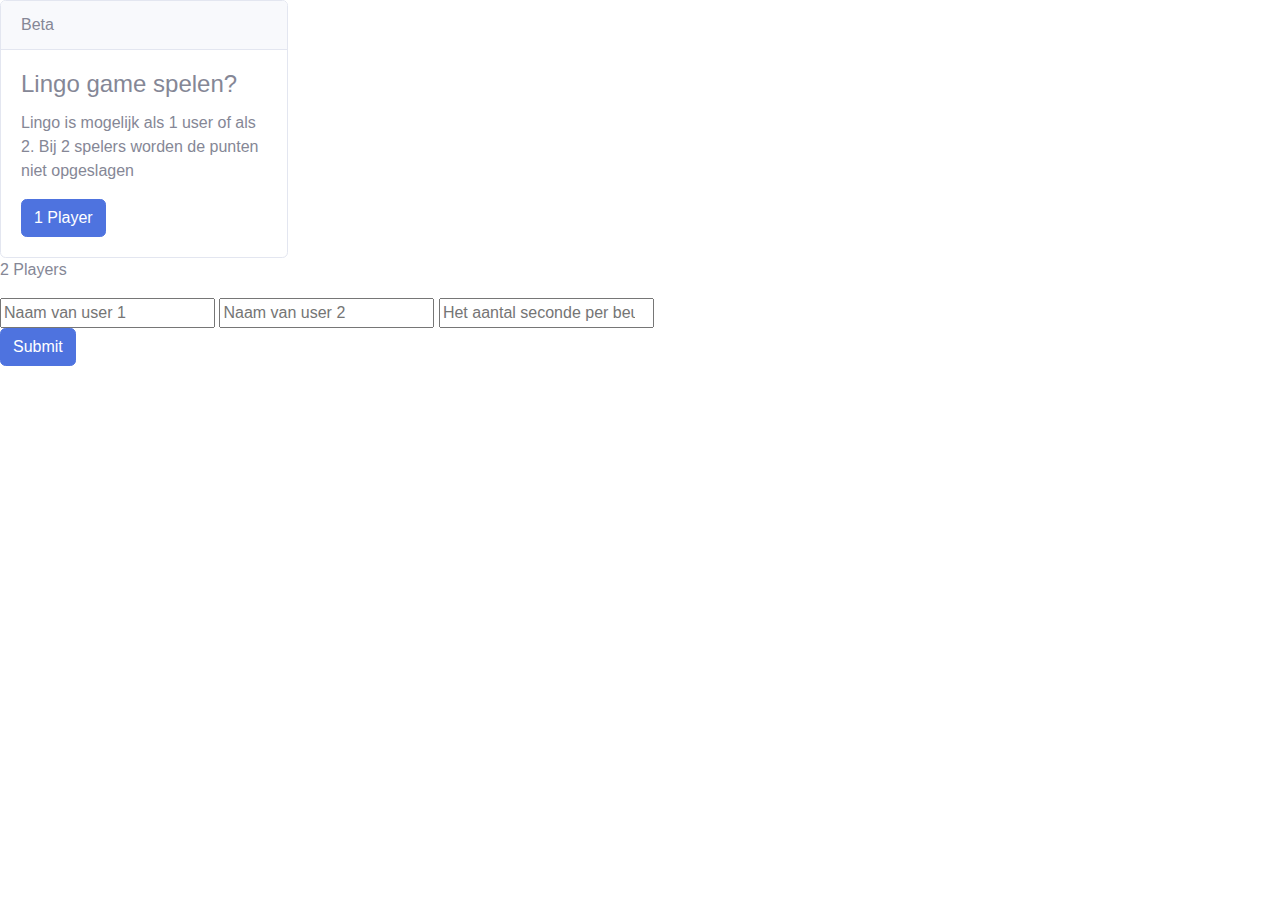
<file: src/main/resources/templates/index.html>
<!DOCTYPE html>
<html xmlns="http://www.w3.org/1999/xhtml" xmlns:th="https://www.thymeleaf.org">
<head>
    <meta charset="utf-8">
    <meta http-equiv="X-UA-Compatible" content="IE=edge">
    <meta name="viewport" content="width=device-width, initial-scale=1, shrink-to-fit=no">
    <meta name="description" content="">
    <meta name="author" content="">
    <link href="https://cdn.jsdelivr.net/npm/bootstrap@5.0.0-beta2/dist/css/bootstrap.min.css" rel="stylesheet" integrity="sha384-BmbxuPwQa2lc/FVzBcNJ7UAyJxM6wuqIj61tLrc4wSX0szH/Ev+nYRRuWlolflfl" crossorigin="anonymous">
    <script src="https://cdn.jsdelivr.net/npm/@popperjs/core@2.6.0/dist/umd/popper.min.js" integrity="sha384-KsvD1yqQ1/1+IA7gi3P0tyJcT3vR+NdBTt13hSJ2lnve8agRGXTTyNaBYmCR/Nwi" crossorigin="anonymous"></script>
    <script src="https://cdn.jsdelivr.net/npm/bootstrap@5.0.0-beta2/dist/js/bootstrap.min.js" integrity="sha384-nsg8ua9HAw1y0W1btsyWgBklPnCUAFLuTMS2G72MMONqmOymq585AcH49TLBQObG" crossorigin="anonymous"></script>
    <title>Document</title>

    <link rel="stylesheet" th:href="@{/style.css}">
    <link href="../static/style.css" rel="stylesheet">
</head>
<body>
    <div class="card" style="width: 18rem;">
        <div class="card-header">
            Beta
        </div>
        <div class="card-body">
            <h4 class="card-title">Lingo game spelen?</h4>
            <p class="card-text">Lingo is mogelijk als 1 user of als 2. Bij 2 spelers worden de punten niet opgeslagen</p>
            <a class="btn btn-primary" th:href="@{/game1player}" href="game1player.html">1 Player</a>
            <!-- <a class="btn btn-primary" th:href="@{/game2players}" href="game2players.html" style="margin-left: 40px;">2 Players</a> -->
        </div>
    </div>
    <div id="gameVoor2Spelers">
        <p>2 Players</p>
        <form>
            <input type="text" id="naamSpeler1" placeholder="Naam van user 1" required />
            <input type="text" id="naamSpeler2" placeholder="Naam van user 2" required />
            <input type="number" id="tijdPerBeurt" placeholder="Het aantal seconde per beurt" required />
        </form>
        <button onclick="start2SpelerGame()" class="btn btn-primary">Submit</button>
    </div>
</body>
<script type="text/javascript" src="../static/js/startLingo.js"></script>
<script type="text/javascript" th:src="@{js/startLingo.js}"></script>
</html>
</file>
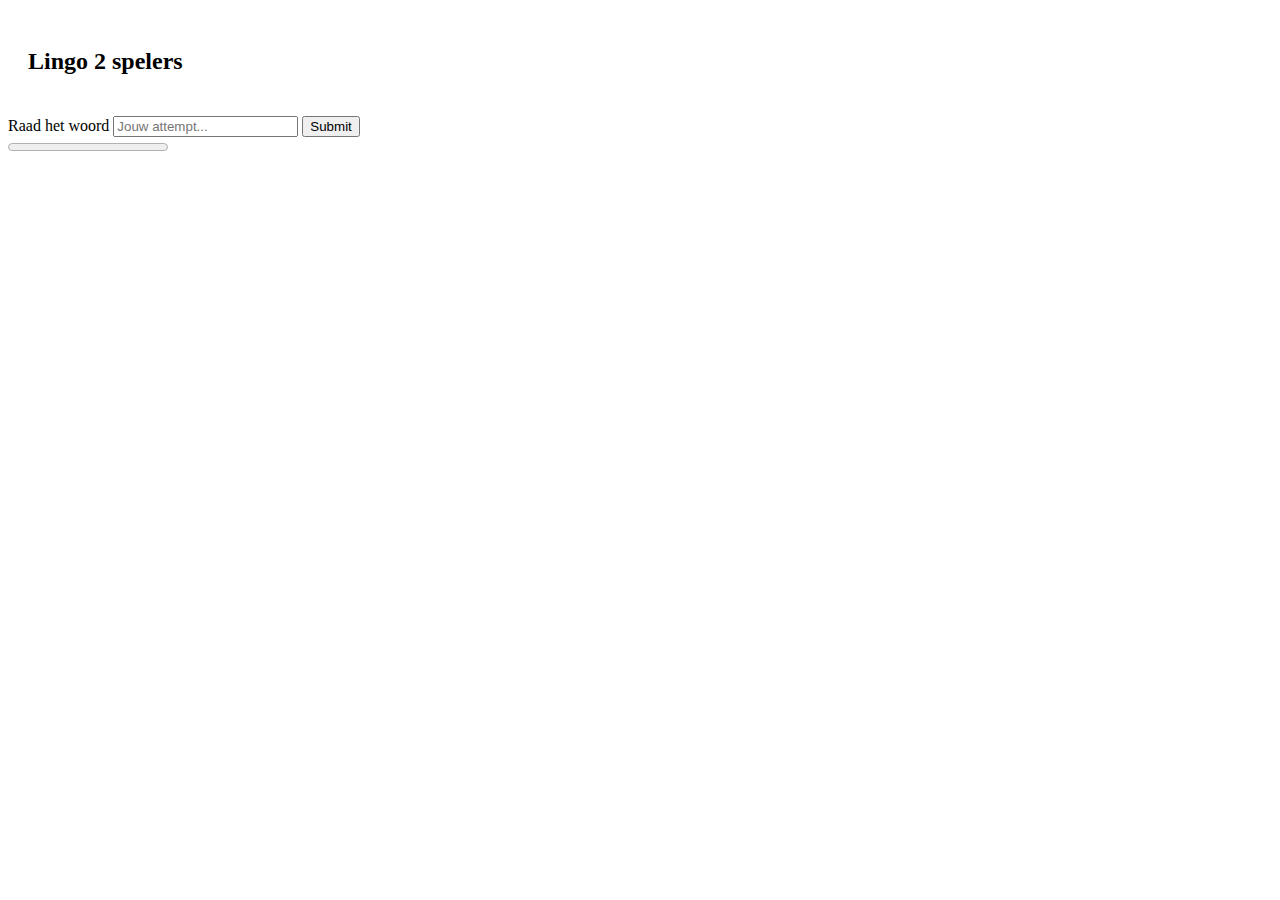
<file: src/main/resources/templates/game2players.html>
<!DOCTYPE html>
<html xmlns="http://www.w3.org/1999/xhtml" xmlns:th="https://www.thymeleaf.org">
<head>
    <meta charset="UTF-8">
    <meta http-equiv="X-UA-Compatible" content="IE=edge">
    <meta name="viewport" content="width=device-width, initial-scale=1.0">
    <link rel="stylesheet" th:href="@{/css/lingo.css}">
    <link href="https://cdn.jsdelivr.net/npm/bootstrap@5.0.0-beta2/dist/css/bootstrap.min.css" rel="stylesheet" integrity="sha384-BmbxuPwQa2lc/FVzBcNJ7UAyJxM6wuqIj61tLrc4wSX0szH/Ev+nYRRuWlolflfl" crossorigin="anonymous">
    <script src="https://cdn.jsdelivr.net/npm/@popperjs/core@2.6.0/dist/umd/popper.min.js" integrity="sha384-KsvD1yqQ1/1+IA7gi3P0tyJcT3vR+NdBTt13hSJ2lnve8agRGXTTyNaBYmCR/Nwi" crossorigin="anonymous"></script>
    <script src="https://cdn.jsdelivr.net/npm/bootstrap@5.0.0-beta2/dist/js/bootstrap.min.js" integrity="sha384-nsg8ua9HAw1y0W1btsyWgBklPnCUAFLuTMS2G72MMONqmOymq585AcH49TLBQObG" crossorigin="anonymous"></script>    
    <title>Lingo</title>
</head>
<body>
    <div class="col text-center" style="padding: 20px;">
        <h2 style="align-items: center;">Lingo 2 spelers</h2>
        <h1 id="punten"></h1>
        <h4 id="beschrijving" style="align-items: center;"></h4>
        <h4 id="aandeB" style="align-items: center;"></h4>
    </div>
<div class="container-fluid">
    <div id="komenWeinigLettersTeStaan" class="row" style="padding-left: 200px; width: 900px;"></div>
    <div id="komenMiddelLettersTeStaan" class="row" style="padding-left: 200px; width: 1040px;"></div>
    <div id="komenVeelLettersTeStaan" class="row" style="padding-left: 200px; width: 1740px;"></div>
</div>

<div class="formD">
    <form action="">
        <label for="gWoord">Raad het woord</label>
        <input type="text" id="gWoord" name="geradenwoord" placeholder="Jouw attempt...">
        <button class="buttonSubmit" id="myBtn">Submit</button>
    </form>
</div>

<progress value="0" max="10" id="progressBar"></progress>


</body>
<script type="text/javascript" th:src="@{js/lingo.js}"></script>
</html>
</file>
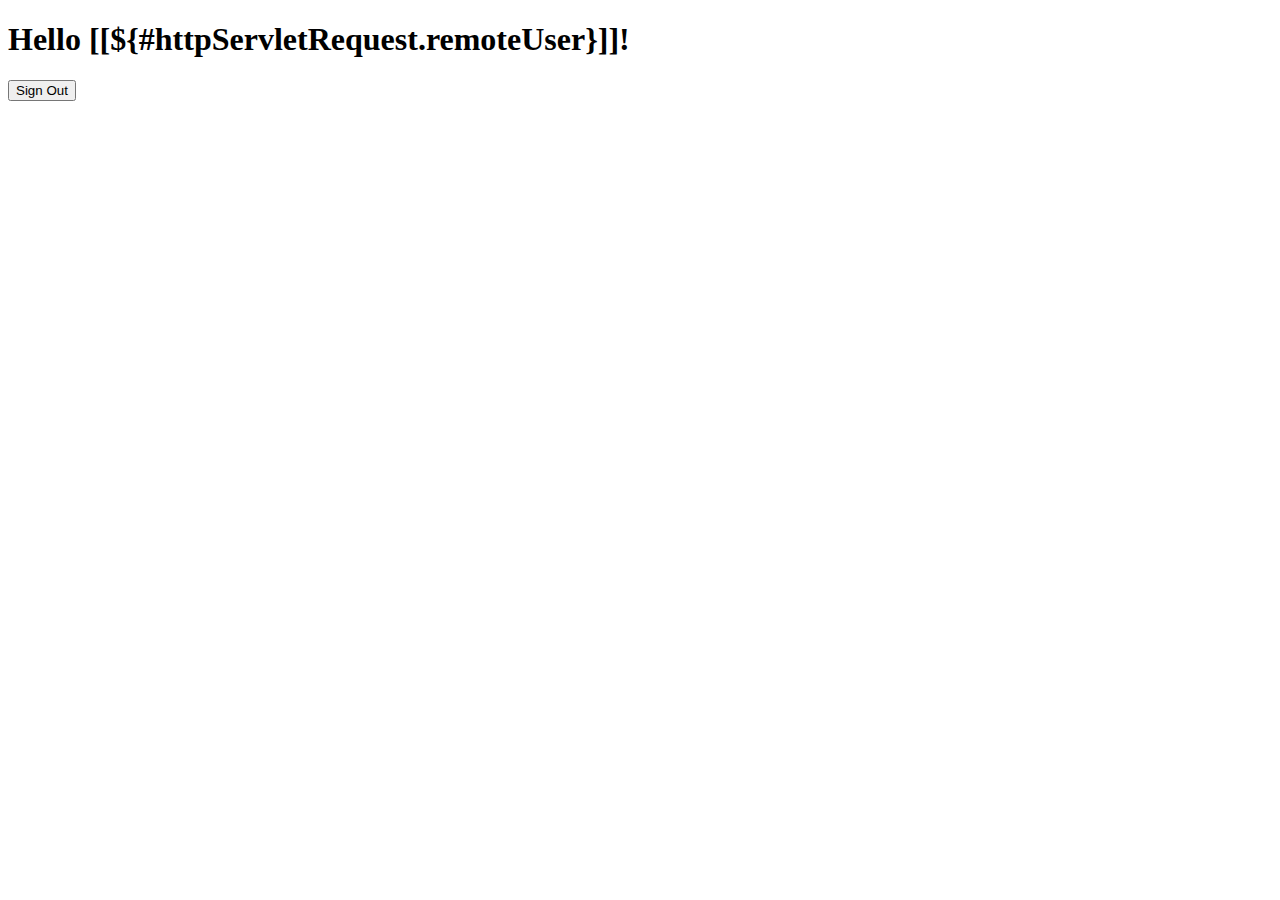
<file: src/main/resources/templates/hello.html>
<!DOCTYPE html>
<html xmlns="http://www.w3.org/1999/xhtml" xmlns:th="https://www.thymeleaf.org">
<head>
    <title>Hello World!</title>
</head>
<body>
<h1 th:inline="text">Hello [[${#httpServletRequest.remoteUser}]]!</h1>
<form th:action="@{/logout}" method="post">
    <input type="submit" value="Sign Out"/>
</form>
</body>
</html>
</file>
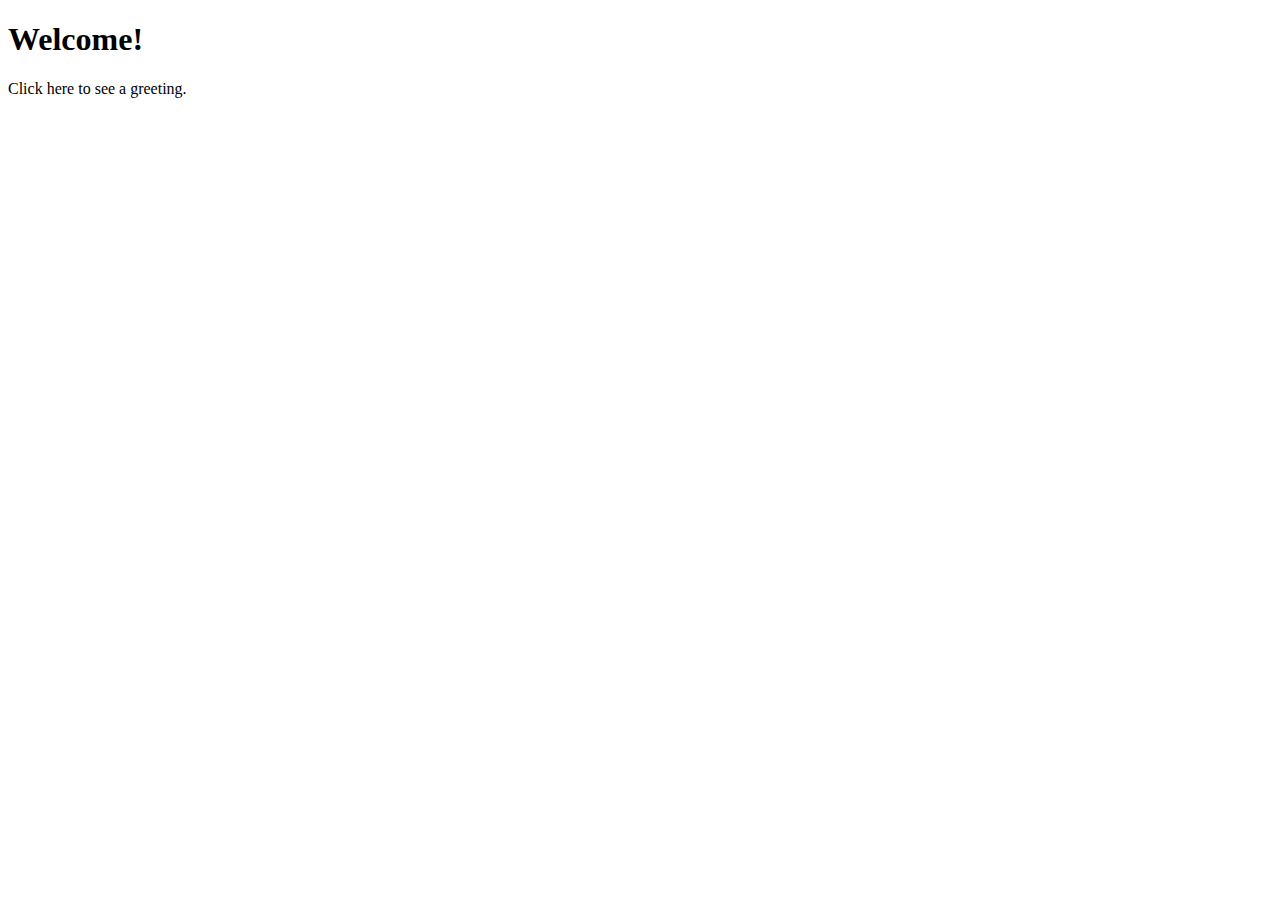
<file: src/main/resources/templates/home.html>
<!DOCTYPE html>
<html xmlns="http://www.w3.org/1999/xhtml" xmlns:th="https://www.thymeleaf.org">
<head>
    <title>Spring Security Example</title>
</head>
<body>
<h1>Welcome!</h1>

<p>Click <a th:href="@{/hello}">here</a> to see a greeting.</p>
</body>
</html>
</file>
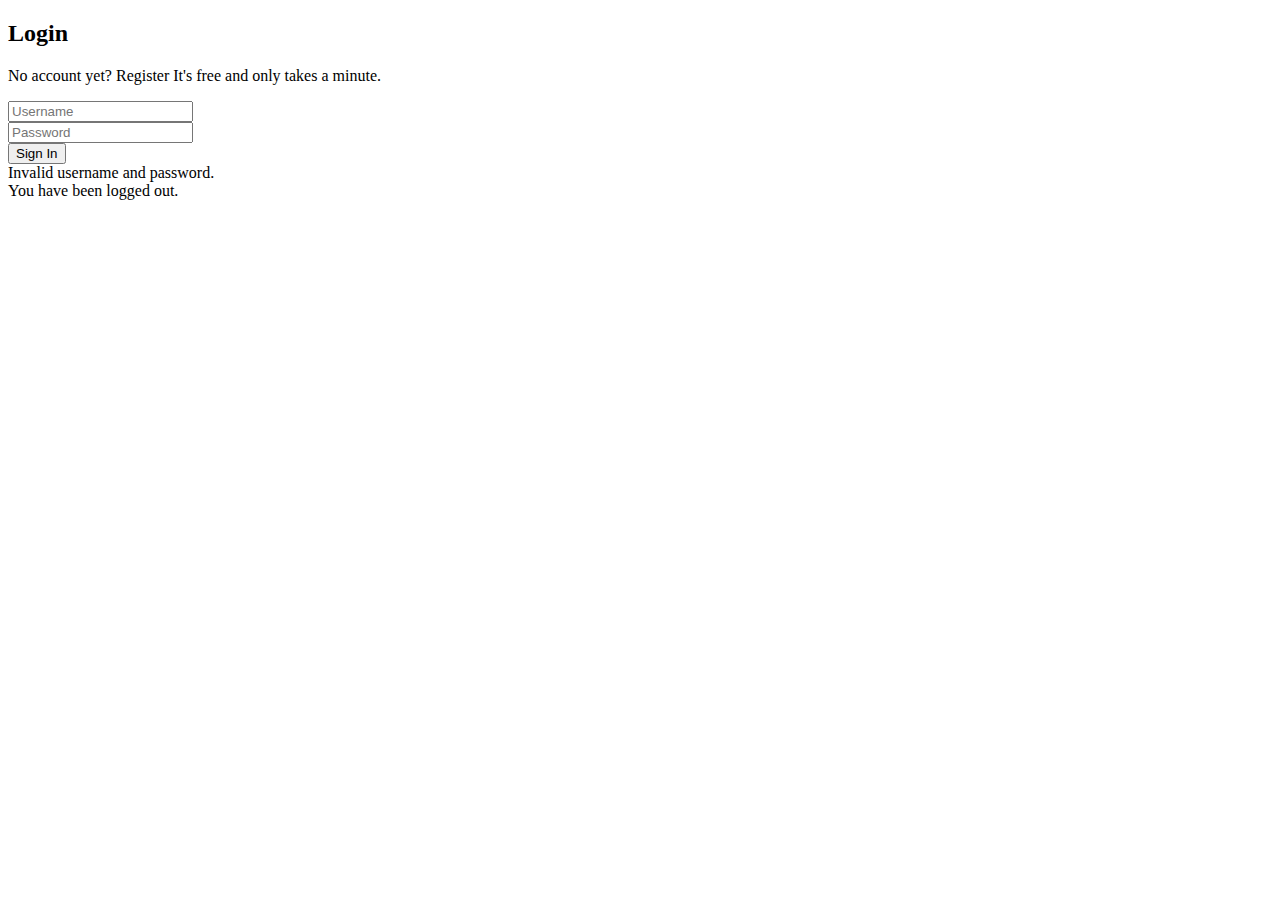
<file: src/main/resources/templates/login.html>
<!DOCTYPE html>
<html xmlns="http://www.w3.org/1999/xhtml" xmlns:th="https://www.thymeleaf.org">
<head>
    <title>Login</title>
    <link href="https://cdn.jsdelivr.net/npm/bootstrap@5.0.0-beta2/dist/css/bootstrap.min.css" rel="stylesheet" integrity="sha384-BmbxuPwQa2lc/FVzBcNJ7UAyJxM6wuqIj61tLrc4wSX0szH/Ev+nYRRuWlolflfl" crossorigin="anonymous">
    <script src="https://cdn.jsdelivr.net/npm/@popperjs/core@2.6.0/dist/umd/popper.min.js" integrity="sha384-KsvD1yqQ1/1+IA7gi3P0tyJcT3vR+NdBTt13hSJ2lnve8agRGXTTyNaBYmCR/Nwi" crossorigin="anonymous"></script>
    <script src="https://cdn.jsdelivr.net/npm/bootstrap@5.0.0-beta2/dist/js/bootstrap.min.js" integrity="sha384-nsg8ua9HAw1y0W1btsyWgBklPnCUAFLuTMS2G72MMONqmOymq585AcH49TLBQObG" crossorigin="anonymous"></script>
    <script src="https://code.jquery.com/jquery-3.1.0.min.js"></script>
    <link th:href="@{/css/style.css}" rel="stylesheet"/>
    <meta name="viewport" content="width=device-width, initial-scale=1">
</head>
<body>
<div class="signup-form">
    <form th:action="@{/login}" method="post">
        <!--    <img class="mb-4" th:src="@{/img/logo2.jpg}" alt width="300" height="72">-->
        <h2>Login</h2>
        <p class="hint-text">No account yet? <a th:href="@{/register}">Register</a> It's free and only takes a minute.</p>

        <div class="form-group">
            <input type="text" class="form-control" name="username" placeholder="Username" required>
        </div>
        <div class="form-group">
            <input type="password" class="form-control" name="password" placeholder="Password" required>
        </div>
        <div class="checkbox mb-3"></div>
        <div class="form-group">
            <input class="btn btn-success btn-lg btn-block" type="submit" value="Sign In"/>
        </div>
    </form>
    <div class="error" th:if="${param.error}">
        Invalid username and password.
    </div>
    <div th:if="${param.logout}">
        You have been logged out.
    </div>
</div>

</body>
</html>
</file>
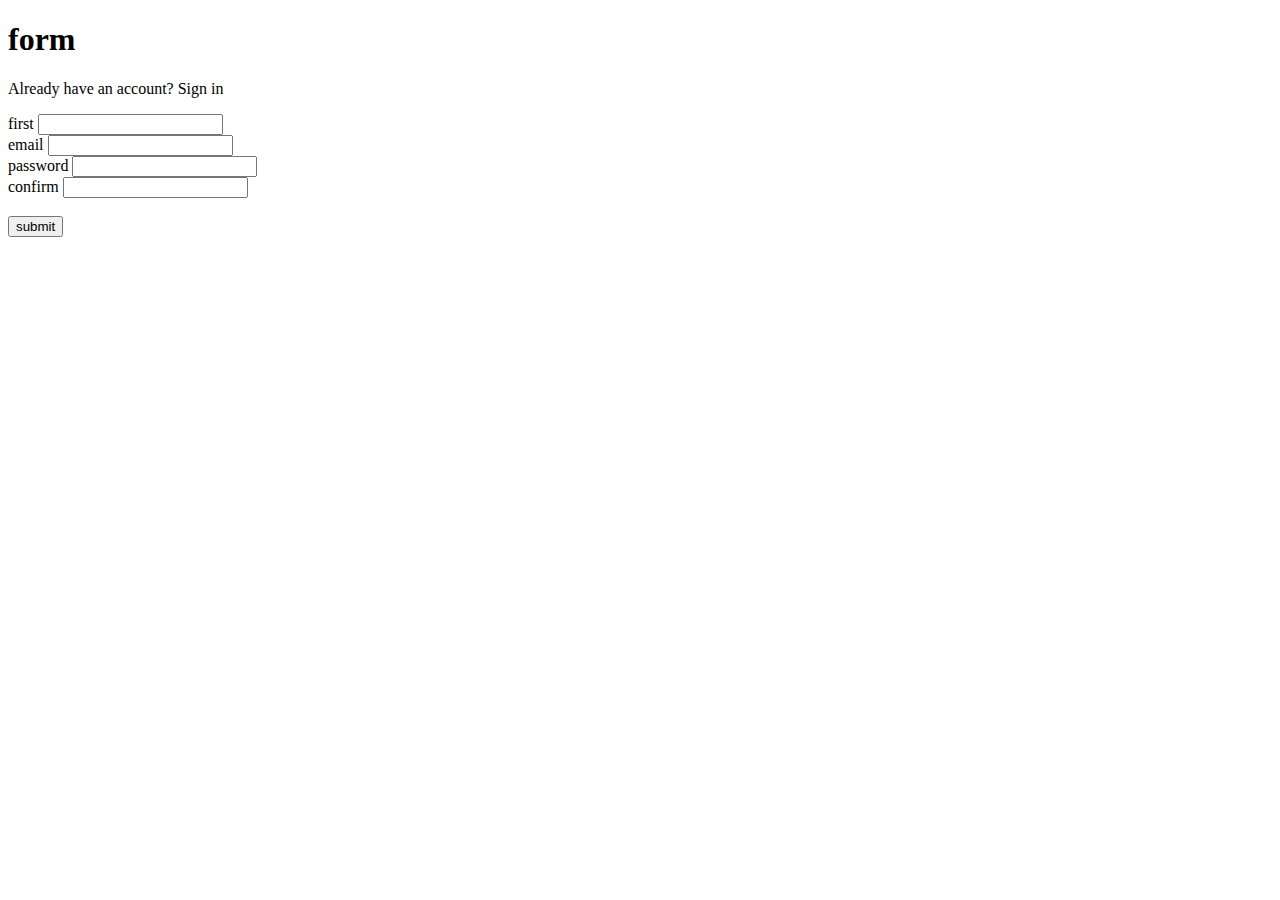
<file: src/main/resources/templates/registration.html>
<!DOCTYPE html>
<html xmlns="http://www.w3.org/1999/xhtml" xmlns:th="https://www.thymeleaf.org">
<head>
    <title>Register</title>
    <link rel="stylesheet" href="https://stackpath.bootstrapcdn.com/bootstrap/4.1.3/css/bootstrap.min.css" integrity="sha384-MCw98/SFnGE8fJT3GXwEOngsV7Zt27NXFoaoApmYm81iuXoPkFOJwJ8ERdknLPMO" crossorigin="anonymous">
    <script src="https://stackpath.bootstrapcdn.com/bootstrap/4.1.3/js/bootstrap.min.js" integrity="sha384-ChfqqxuZUCnJSK3+MXmPNIyE6ZbWh2IMqE241rYiqJxyMiZ6OW/JmZQ5stwEULTy" crossorigin="anonymous"></script>
    <script src="https://code.jquery.com/jquery-3.1.0.min.js"></script>
    <link th:href="@{/css/style.css}" rel="stylesheet"/>
    <script th:src="@{/js/wachtwoordstrength.js}"></script>
    <script src="http://ajax.googleapis.com/ajax/libs/jquery/1.11.2/jquery.min.js"></script>
    <meta name="viewport" content="width=device-width, initial-scale=1">
</head>
<body>
<h1 th:text="#{label.form.title}">form</h1>
<div class="signup-form">
    <form id="registreerAccount" action="/" method="POST" enctype="text/plain">
        <p class="hint-text">Already have an account? <a th:href="@{/login}">Sign in</a></p>
        <div class="form-group row" >
            <label for="gebruikersnaam" class="col-sm-3" th:utext="#{label.user.gebruikersnaam}">first</label>
            <span class="col-sm-5"><input id="gebruikersnaam" class="form-control" name="gebruikersnaam" value="" required="required"/></span>
            <span id="firstNameError" class="alert alert-danger col-sm-4" style="display:none"></span>

        </div>
        <div class="form-group row">
            <label for="email" class="col-sm-3" th:utext="#{label.user.email}">email</label>
            <span class="col-sm-5"><input id="email" type="email" class="form-control" name="email" value="" required="required"/></span>
            <span id="emailError" class="alert alert-danger col-sm-4" style="display:none"></span>

        </div>
        <div class="form-group row">
            <label for="password" class="col-sm-3" th:utext="#{label.user.wachtwoord}">password</label>
            <span class="col-sm-5"><input id="password" class="form-control" name="wachtwoord" value="" type="password" required="required" autocomplete="new-password"/></span>
            <span id="passwordError" class="alert alert-danger col-sm-4" style="display:none"></span>
        </div>
        <div class="form-group row">
            <label for="matchingWachtwoord" class="col-sm-3" th:utext="#{label.user.herhaalWachtwoord}">confirm</label>
            <span class="col-sm-5"><input id="matchingWachtwoord" class="form-control" name="matchingWachtwoord" value="" type="password" required="required" autocomplete="new-password"/></span>
            <span id="globalError" class="alert alert-danger col-sm-4" style="display:none"></span>
        </div>
        <br/>
        <button onclick="nieuwAccount()" class="btn btn-primary" th:utext="#{label.form.submit}">submit</button>
    </form>
</div>
</body>
<script type="text/javascript" th:src="@{/js/account.js}"></script>

</html>
</file>
